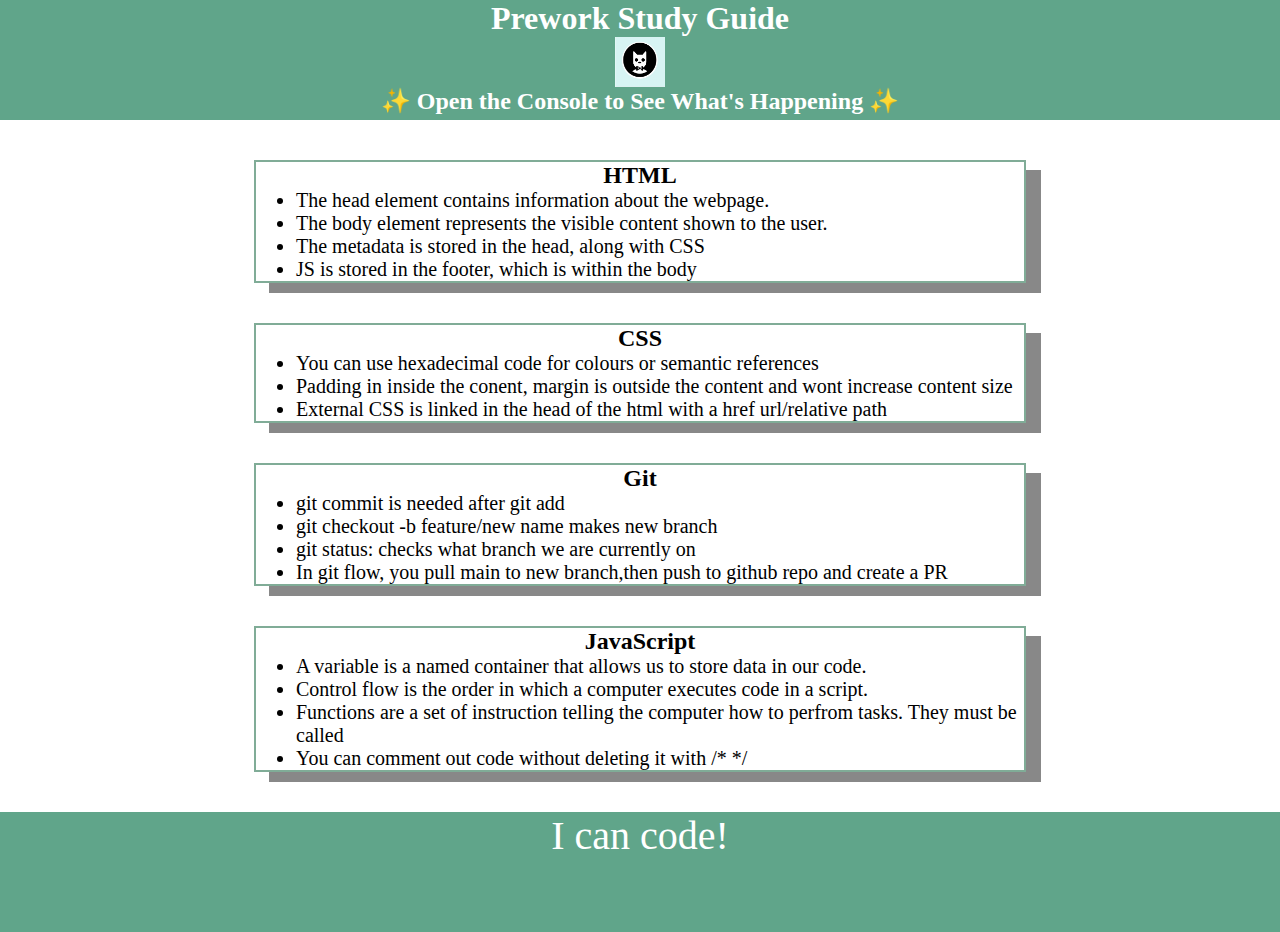
<file: index.html>
<!DOCTYPE html>
<html lang="en">
  <head>
    <meta charset="UTF-8" />
    <meta http-equiv="X-UA-Compatible" content="IE=edge" />
    <meta name="viewport" content="width=device-width, initial-scale=1.0" />
    <title>Prework Study Guide</title>
    <link rel="stylesheet" href="./assets/style.css">
  </head>
  <body>
    <header id="top">
      <h1>Prework Study Guide</h1>
      <img src="./assets/bowtie-cat.png" alt="Profile image of cat wearing a bow tie." />
      <h2>✨ Open the Console to See What's Happening ✨</h2>
    </header>
    <main>
      <section class="card" id="html-section">
        <h2>HTML</h2>
        <ul>
          <li>The head element contains information about the webpage.</li>
          <li>The body element represents the visible content shown to the user.</li>
          <li>The metadata is stored in the head, along with CSS</li>
          <li>JS is stored in the footer, which is within the body</li>
        </ul>
      </section>
   
      <section class="card" id="css-section">
        <h2>CSS</h2>
        <ul>
          <li>You can use hexadecimal code for colours or semantic references</li>
          <li>Padding in inside the conent, margin is outside the content and wont increase content size</li>
          <li>External CSS is linked in the head of the html with a href url/relative path</li>
        </ul>
      </section>
   
      <section class="card" id="git-section">
        <h2>Git</h2>
        <ul>
          <li>git commit is needed after git add</li>
          <li>git checkout -b feature/new name makes new branch</li>
          <li>git status: checks what branch we are currently on</li>
          <li>In git flow, you pull main to new branch,then push to github repo and create a PR</li>
        </ul>
      </section>
   
      <section class="card" id="javascript-section">
        <h2>JavaScript</h2>
        <ul>
          <li>A variable is a named container that allows us to store data in our code.</li>
          <li>Control flow is the order in which a computer executes code in a script.</li>
          <li>Functions are a set of instruction telling the computer how to perfrom tasks. They must be called</li>
          <li>You can comment out code without deleting it with /* */</li>
        </ul>
      </section> 
    </main>


    <footer>
      <p>I can code!</p>
    </footer>
    <script src="./assets/script.js"></script>
  </body>
</html>
</file>
<file: assets/style.css>
* {
    margin: 0;
    padding: 0;
}

header,
footer {
    width: 100%;
    height: 120px;
    background-color: rgba(25, 124, 86, 0.692);
    color: white;
}

h1,
h2 {
    text-align: center;
}

img {
    display: block;
    height: 50px;
    width: 50px;
    margin-left: auto;
    margin-right: auto;
}

ul {
    padding-left: 40px;
    font-size: 20px;
}

p {
    text-align: center;
    font-size: 40px;
  }

  .card {
    width: 60%;
    margin: 40px auto;
    border: 2px solid rgba(4, 90, 50, 0.507);
    box-shadow: 15px 10px #888888;
  }
</file>
